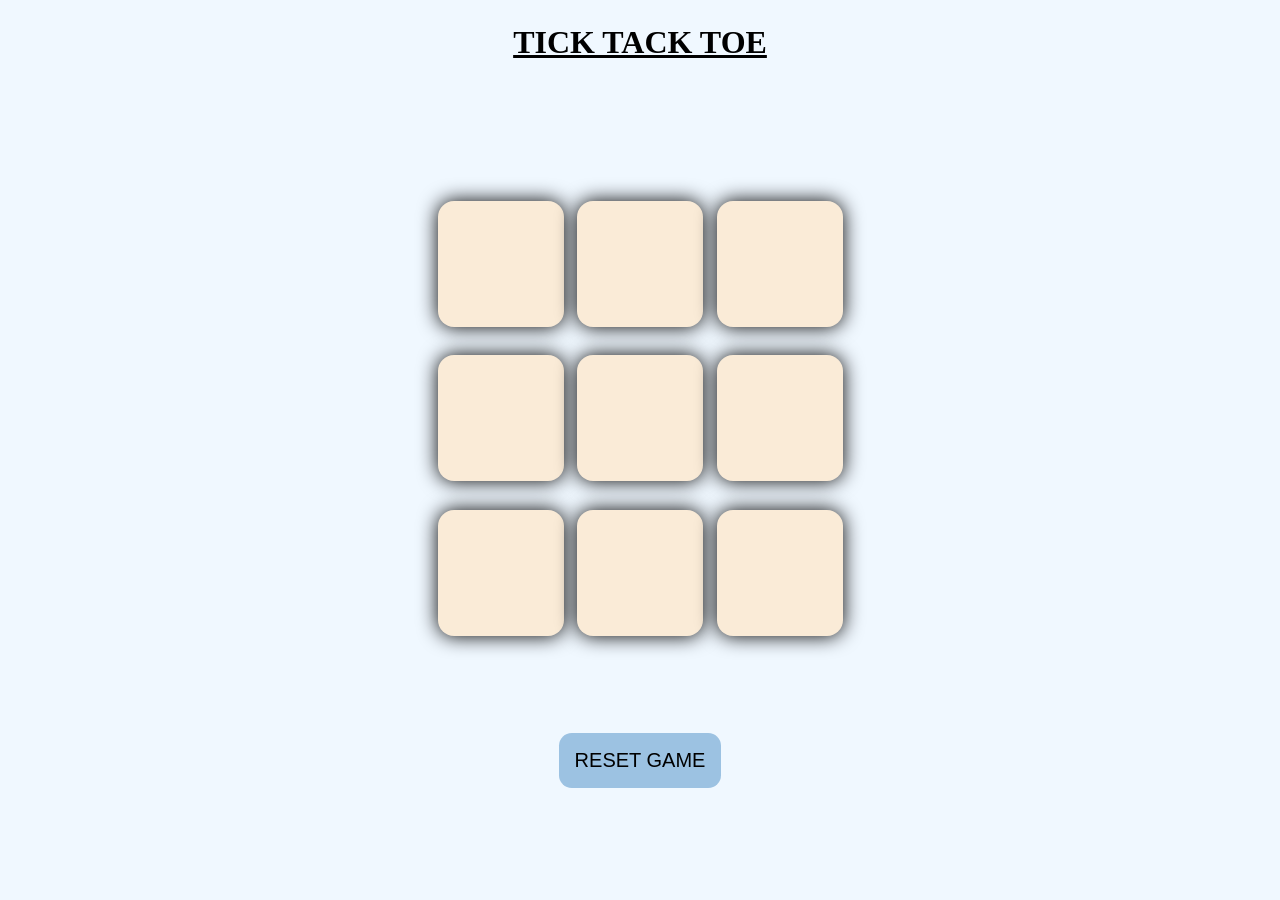
<file: first.html>
<!DOCTYPE html>
<html lang="en">
<head>
    <meta charset="UTF-8">
    <meta name="viewport" content="width=device-width, initial-scale=1.0">
    <title>TIC TACK TOE GAME</title>
    <link rel="stylesheet" href="first.css">
</head>
<body>
    <div class="msg-container hide">
        <p id="msg">WINNER</p>
        <button id="new-btn">PLAY NEXT GAME</button>
    </div>
    <H1><u>TICK TACK TOE</u></H1>
    <div class="discription">
      <h3></h3>
      <H4></H4>
    </div>
    <div class="container">
       <div class="game">
        <button class="box"></button>
        <button class="box"></button>
        <button class="box"></button>
        <button class="box"></button>
        <button class="box"></button>
        <button class="box"></button>
        <button class="box"></button>
        <button class="box"></button>
        <button class="box"></button>
       </div>
    </div>
    <button id="reset-btn">RESET GAME</button>
    <script src="first.js"></script>
</body>
</html>
</file>
<file: first.css>
*{
    padding: 0;
    margin: 0;
}
h1{
    margin-top: 1.5rem;
}
body{
    background-color: aliceblue;
    text-align: center;
}
body img{
    height: 100%;
    width: 100%;
    display: flex;
    flex-wrap: wrap;
}
.container{
    margin-top: 2rem;
    height: 70vh;
    display: flex;
    justify-content: center;
    align-items: center;
}
.game{
    height: 50vmin;
    width: 50vmin;
    display: flex;
    flex-wrap: wrap;
    justify-content: center;
    align-items: center;
    gap: 1.5vmin;
}
.box{
    width: 14vmin;
    height: 14vmin;
    background-color: antiquewhite;
    border-radius: 1rem;
    border: none;
    box-shadow: 0 0 20px rgba(0, 0, 0, 1);
    font-size: 8vmin;
    color: rgb(76, 21, 127);
}
#reset-btn{
    padding: 1rem;
    font-size: 1.25rem;
    border: none;
    border-radius: 0.8rem;
    background-color:rgb(156, 194, 226); 
}
#new-btn{
    padding: 1rem;
    font-size: 1.25rem;
    border: none;
    border-radius: 0.8rem;
    background-color:rgb(117, 181, 249); 
}
#msg{
    color:white;
    font-size: 8vmin;
}
.msg-container{
    height: 100vmin;
    display: flex;
    justify-content: center;
    align-items: center;
    flex-direction: column;
    gap: 4rem;
    background-color: black;
}
.hide{
    display: none;
}
.discription{
    display: flex;
    justify-content:space-evenly;
    align-items: center;
    height: 10px;
}
h4{
    margin-top: 4rem;
    font-size: 1.2rem;
}
h3{
    margin-top: 4rem;
    font-size: 1.2rem;
    border-bottom: 1px solid black;
}
.box:hover{
    cursor:pointer;
}
</file>
